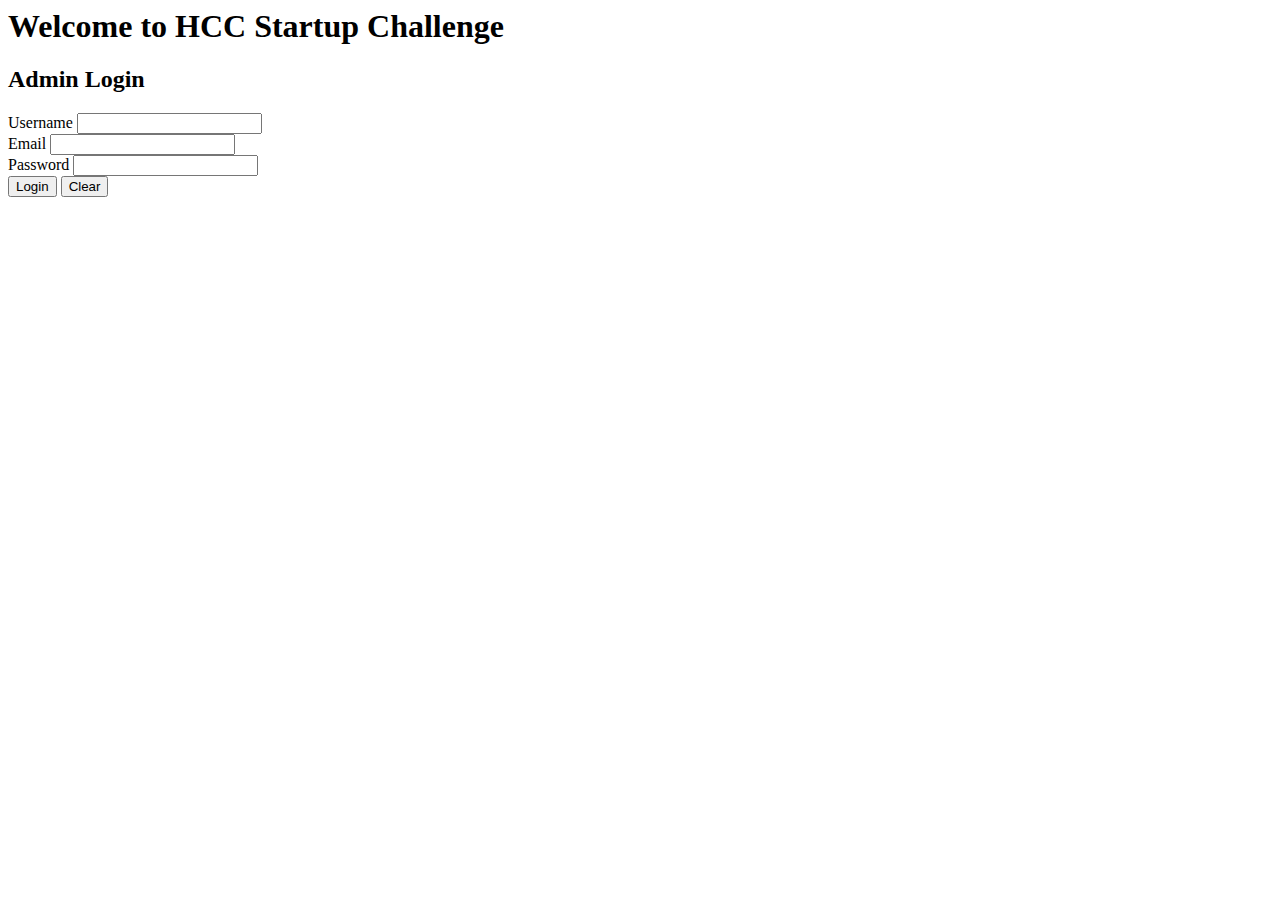
<file: components/login_component.html>
<body>
    <header>
        <h1 class="title">Welcome to HCC Startup Challenge</h1>
    </header>

    <section class="login--container">
        <div class="login__items">
            <h2 class="login--container login__subtitle">Admin Login</h2>

            <form class="form__items">
                <div>
                    <label for="username">Username</label>
                    <input id="username" type="text">
                </div>

                <div>
                    <label for="email">Email</label>
                    <input id="email" type="email">
                </div>

                <div>
                    <label for="password">Password</label>
                    <input id="password" type="password">
                </div>

                <button type="submit">Login</button>
                <button type="reset">Clear</button>
            </form>

        </div>
    </section>
</body>
</file>
